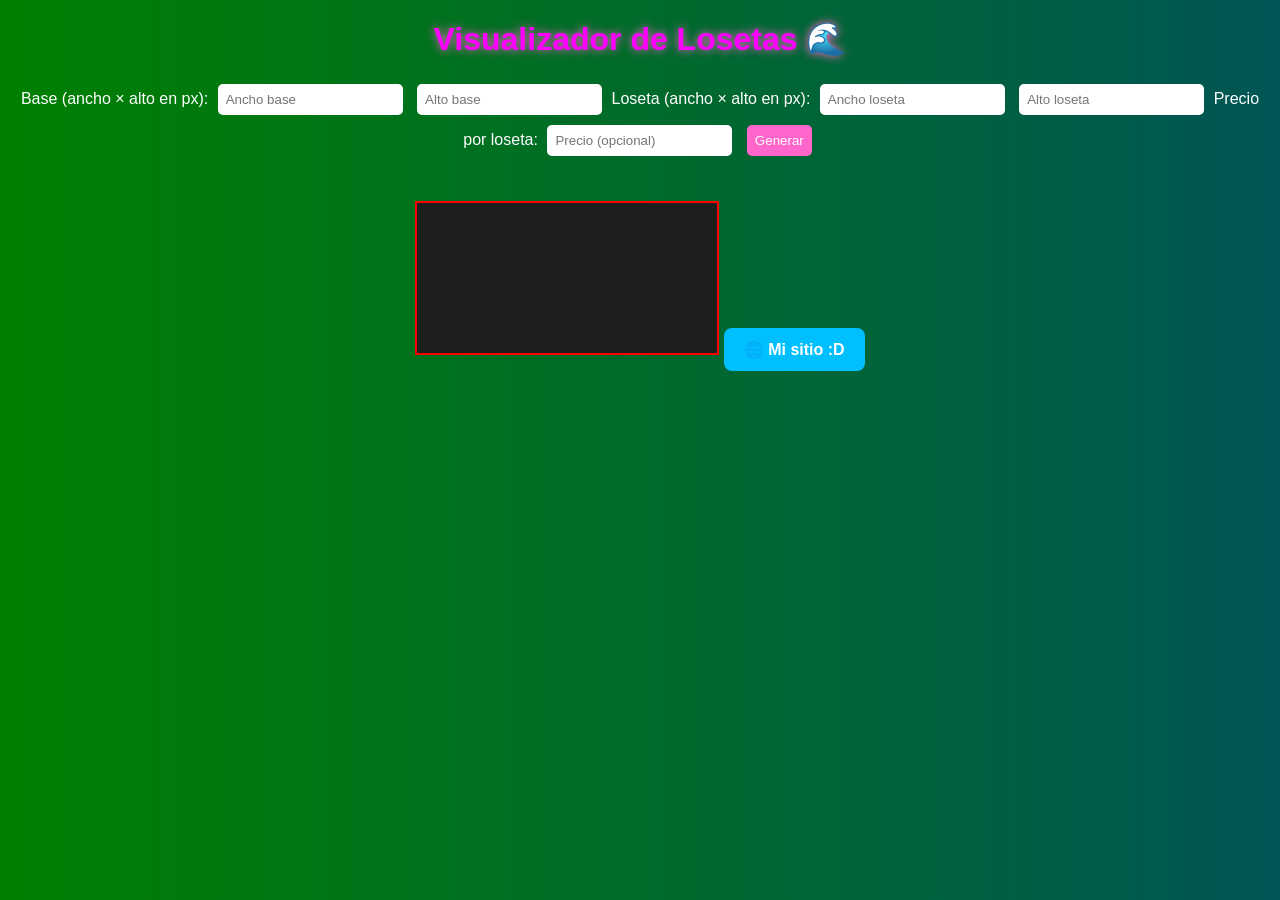
<file: index.html>
<!DOCTYPE html>
<html lang="es">
<head>
  <meta charset="UTF-8">
  <title>Visualizador de Losetas 🌊</title>
  <link rel="stylesheet" href="style.css">
</head>
<body>
  <h1>Visualizador de Losetas 🌊</h1>
  
  <div class="inputs">
    <label>Base (ancho × alto en px):</label>
    <input id="baseWidth" type="number" placeholder="Ancho base">
    <input id="baseHeight" type="number" placeholder="Alto base">
    
    <label>Loseta (ancho × alto en px):</label>
    <input id="tileWidth" type="number" placeholder="Ancho loseta">
    <input id="tileHeight" type="number" placeholder="Alto loseta">

    <label>Precio por loseta:</label>
    <input id="tilePrice" type="number" placeholder="Precio (opcional)">
    
    <button onclick="drawTiles()">Generar</button>
  </div>
  <p id="resultado"></p>
  <p id="costo"></p>
  
  <canvas id="canvas"></canvas>

  <a href="https://wiiiiiiu.github.io/mi-pagina/" target="_blank" class="btn-oficial">🌐 Mi sitio :D</a>
  
  <script src="script.js"></script>
</body>
</html>
</file>
<file: style.css>
body {
  margin: 0;
  font-family: Arial, sans-serif;
  text-align: center;
  color: #fff;
  background: linear-gradient(270deg, red, blue, green);
  background-size: 600% 600%;
  animation: rgbBackground 15s ease infinite;
}

@keyframes rgbBackground {
  0% { background-position: 0% 50%; }
  50% { background-position: 100% 50%; }
  100% { background-position: 0% 50%; }
}

h1 {
  margin-top: 20px;
  color: magenta;
  font-weight: bold;
  text-shadow: 0 0 10px #ff66cc;
}

.inputs {
  margin: 20px;
}

input, button {
  margin: 5px;
  padding: 8px;
  border-radius: 5px;
  border: none;
}

button {
  background: #ff66cc;
  color: white;
  cursor: pointer;
  transition: transform 0.2s;
}

button:hover {
  transform: scale(1.1);
}

canvas {
  background: #1e1e1e;
  margin-top: 20px;
  border: 2px solid #ff0000;
}

.btn-oficial {
  display: inline-block;
  margin-top: 20px;
  padding: 12px 20px;
  background: #00bfff;
  color: white;
  font-weight: bold;
  text-decoration: none;
  border-radius: 8px;
  transition: all 0.4s ease;
}

.btn-oficial:hover {
  background: magenta;
  transform: scale(1.2) rotate(3deg);
  box-shadow: 0 0 20px magenta;
}
.btn {
  display: inline-block;
  margin-top: 10px;
  padding: 10px 20px;
  background: #ff00aa;
  color: white;
  text-decoration: none;
  border-radius: 5px;
  transition: background 0.3s, transform 0.3s;
}

.btn:hover {
  background: #8000ff;
  transform: scale(1.1);
}
</file>
